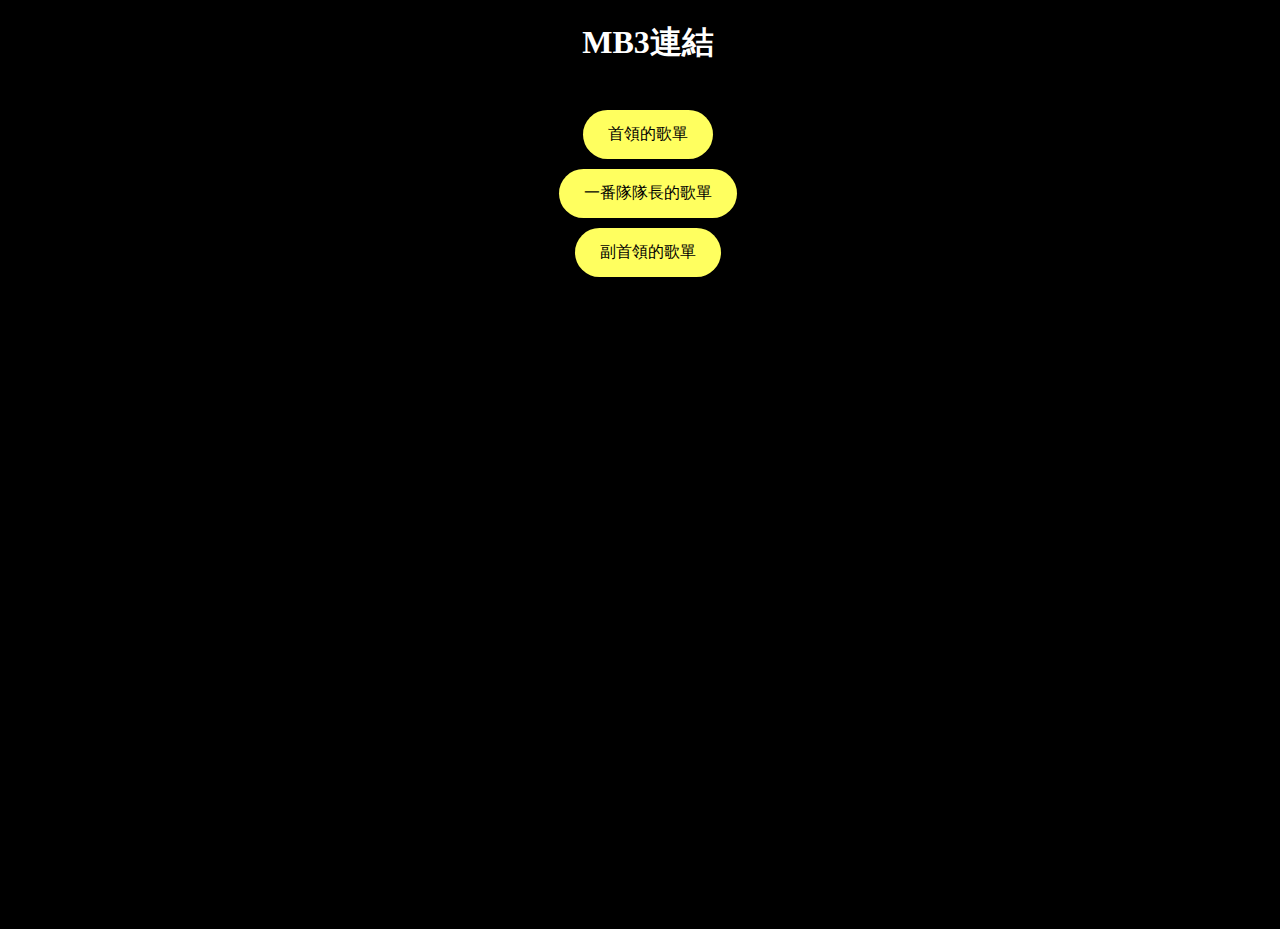
<file: index.html>
<!DOCTYPE html>
<html>
<head>
    <title>MB3連結</title>
    <meta charset="utf-8">
    <script src="https://ajax.googleapis.com/ajax/libs/jquery/3.5.1/jquery.min.js"></script>
    <link rel="stylesheet" href="1122.css">
    <script src="1122.js"></script>
</head>

<body>
    <h1>MB3連結</h1>
    <br>

    <a href="https://www.mbplayer.com/user/137628123" style="cursor:pointer" target = "_blank">首領的歌單</a>
    <br>
    <a href="https://www.mbplayer.com/user/141573709" style="cursor:pointer" target = "_blank">一番隊隊長的歌單</a>
    <br>
    <a href="https://www.mbplayer.com/user/142005024" style="cursor:pointer" target = "_blank">副首領的歌單</a>
    <br>
    </body> 
</html>
</file>
<file: 1122.css>
h1 {
    text-align: center;
    color: white;
}

body {
    width: 100vw;
    height: 100vh;
    text-align: center;
    background-color: black;

}
a {
    border-radius: 25px;
    background-color: #ffff5f;
    color: black;
    padding: 14px 25px;
    margin: 5px;
    text-align: center;
    text-decoration: none;
    display: inline-block;
}


a:hover,a:active {
    background-color: yellow;
}
</file>
